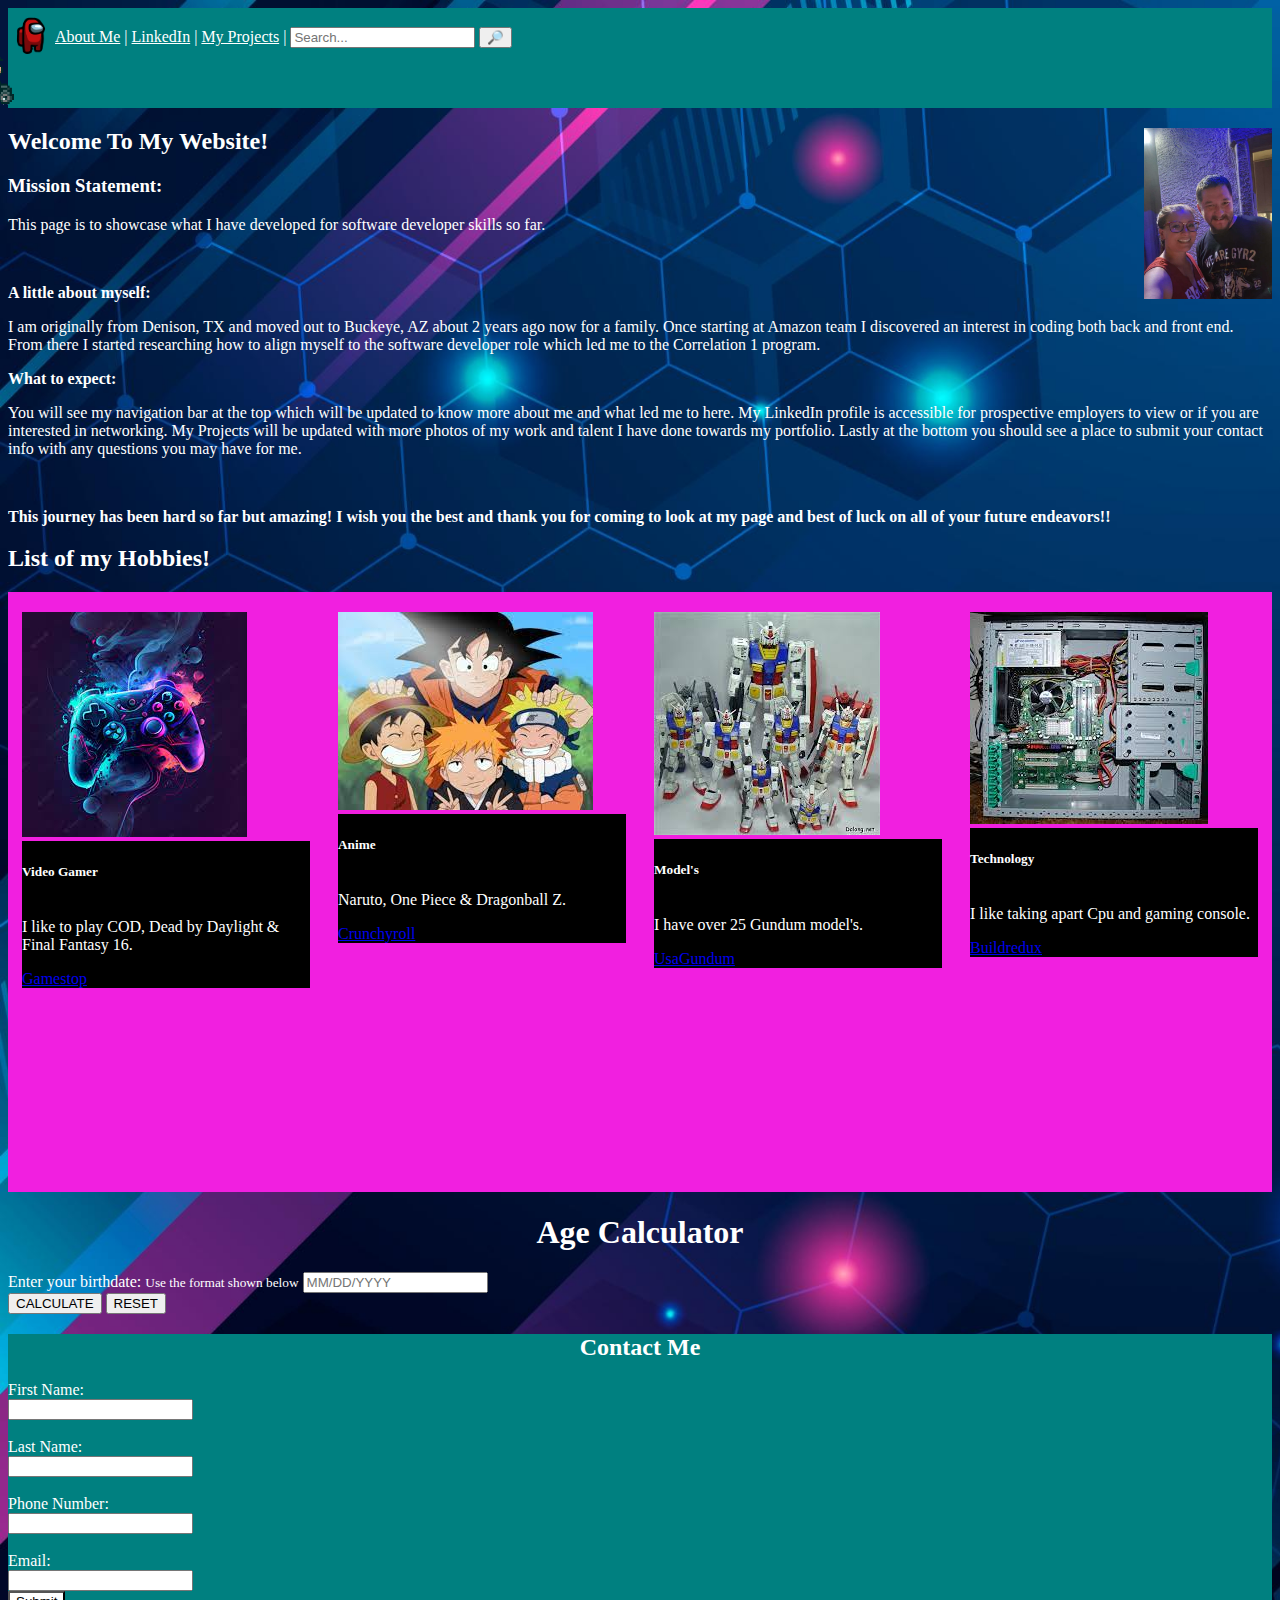
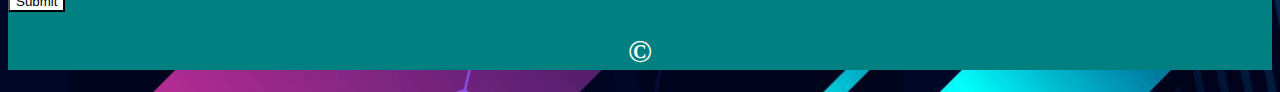
<file: index.html>
<!DOCTYPE html>
<html lang="en">

<head>
  <meta charset="UTF-8">
  <meta name="viewport" content="width=device-width, initial-scale=1.0">
  <title>My 1st Webpage</title>
  <link rel="stylesheet" href="css/styles.css">
  <meta charset="utf-8">
  <meta name="viewport" content="width=device-width, initial-scale=1">
  <link href="https://cdn.jsdelivr.net/npm/bootstrap@5.2.3/dist/css/bootstrap.min.css" rel="stylesheet" integrity="sha384-rbsA2VBKQhggwzxH7pPCaAqO46MgnOM80zW1RWuH61DGLwZJEdK2Kadq2F9CUG65" crossorigin="anonymous">
  <link rel="icon" type="image/png" href="https://www.graphicpie.com/wp-content/uploads/2020/11/red-among-us-png-842x1024.png">
  <meta name="description" content="A page showcasing my software developer skills so far in proficiency">
  <meta name="keywords" content="HTML, games, pro one, goals">
</head>
<!--
<body background="images/gamerbackground3.jpg" style="background-size:cover">
-->

<body background="images/gamerbackground3.jpg" style="background-size:cover">
  <header style="background-color: Teal; height:100px">
    <table style="color: white">
      <td>
        <a href=https://www.youtube.com/shorts/AnPipUyawzY><img src="images/red-among-us-png-842x1024.webp" style="width:40px" alt="R">
      </td>
      <td>
        <nav>
          <p><a style="color: white" href="aboutme.html" target="_blank">About Me</a> | <a style="color: white" href="https://www.linkedin.com/in/brule-bedford-8a3002282/#:~:text=www.linkedin.com/in/brule%2Dbedford%2Dabout%2Dme%2Dpage" target="_blank">LinkedIn</a> | <a style="color: white" href="https://github.com/BB13755?tab=projects" target="_blank">My Projects</a> |</p>
        </nav>
      </td>
      <td>
        <form action="/example_action.html">
          <input type="text" placeholder="Search...">
          <button>&#128270;</button>
        </form>
      </td>
    </table>
    <div id="mario">
      <img src="images/mario.png" width="65px" height="65px" alt="Mario">
    </div>
  </header>
  <main style="color: white">
    <img src="images/Bruce.jpeg" style="width: 128px; float: right;" alt="Bruce">
    <h2>Welcome To My Website!</h2>
    <h3><b>Mission Statement:</b></h3>
    <p>This page is to showcase what I have developed for software developer skills so far.</p><br>
    <p><b>A little about myself:</b></p>
    <p>I am originally from Denison, TX and moved out to Buckeye, AZ about 2 years ago now for a family. Once starting at Amazon team I discovered an interest in coding both back and front end. From there I started researching how to align myself to the software developer role which led me to the Correlation 1 program.</p>
    <p><b>What to expect:</b></p>
    <p>You will see my navigation bar at the top which will be updated to know more about me and what led me to here. My LinkedIn profile is accessible for prospective employers to view or if you are interested in networking. My Projects will be updated with more photos of my work and talent I have done towards my portfolio. Lastly at the bottom you should see a place to submit your contact info with any questions you may have for me.</p><br>
    <p><b>This journey has been hard so far but amazing! I wish you the best and thank you for coming to look at my page and best of luck on all of your future endeavors!!</b></p>
    <h2 style="color:white;" class="mt-4 mb-3">List of my Hobbies!</h2>
    <div class="article-cards row">
      <div class="col-sm-6 col-md-4 col-lg-3">
        <div class="card" style="width: 18rem;">
          <img src="images/Gaming.jfif" class="card-img-top" alt="img1">
          <div class="card-body">
            <h5 class="card-title">Video Gamer</h5>
            <p class="card-text">I like to play COD, Dead by Daylight & Final Fantasy 16.</p>
            <a href="https://www.gamestop.com/" class="btn btn-outline-primary">Gamestop</a>
          </div>
        </div>
      </div>
      <div class="col-sm-6 col-md-4 col-lg-3">
        <div class="card" style="width: 18rem;">
          <img src="images/Anime.jfif" class="card-img-top" alt="img2">
          <div class="card-body">
            <h5 class="card-title">Anime</h5>
            <p class="card-text">Naruto, One Piece & Dragonball Z.</p>
            <a href="https://www.crunchyroll.com/offer-premium?utm_source=google&utm_medium=paid_cr&utm_campaign=CR-Paid_Google_Web_Conversion_US-CA_US_Trademark_SVOD&utm_term=crunchyroll&referrer=google_paid_cr_CR-Paid_Google_Web_Conversion_US-CA_US_Trademark_SVOD&gclid=CjwKCAjwivemBhBhEiwAJxNWN0jAMiy9_8hm6Dv9JPXcu1nNTjhXQdMYoi_--dFjolXgb4zHL5xljhoC1YQQAvD_BwE" class="btn btn-outline-primary">Crunchyroll</a>
          </div>
        </div>
      </div>
      <div class="col-sm-6 col-md-4 col-lg-3">
        <div class="card" style="width: 18rem;">
          <img src="images/Gunpla.jfif" class="card-img-top" alt="img3">
          <div class="card-body">
            <h5 class="card-title">Model's</h5>
            <p class="card-text">I have over 25 Gundum model's.</p>
            <a href="https://www.usagundamstore.com/?gclid=CjwKCAjwivemBhBhEiwAJxNWNzPyI-lJN9xRBNlCxFg_ZlURBOQnk0flyk22HDUOD33Y_Gd00BfHuRoCOwIQAvD_BwE" class="btn btn-outline-primary">UsaGundum</a>
          </div>
        </div>
      </div>
      <div class="col-sm-6 col-md-4 col-lg-3">
        <div class="card" style="width: 18rem;">
          <img src="images/Tech.jfif" class="card-img-top" alt="img2">
          <div class="card-body">
            <h5 class="card-title">Technology</h5>
            <p class="card-text">I like taking apart Cpu and gaming console.</p>
            <a href="https://buildredux.com/?gad=1&gclid=CjwKCAjwivemBhBhEiwAJxNWN2-z9oPcGElwkI_OFS3j_9qy6P5K-AqvyRpjhXMUTPMr1Q3ZUaoS8BoCT-AQAvD_BwE" class="btn btn-outline-primary">Buildredux</a>
          </div>
        </div>
      </div>
    </div>
    <div class="container">
      <h1>Age Calculator</h1>
      <form id="age-form">
        <label for="birthdate">Enter your birthdate:</label>
        <small>Use the format shown below</small>
        <input type="text" id="birthdate" name="birthdate" placeholder="MM/DD/YYYY" required>
        <div class="button-group">
          <button type="submit" class="submit">CALCULATE</button>
          <button type="reset" class="reset">RESET</button>
        </div>
      </form>
      <p id="age"></p>
    </div>
    <footer style="background-color: teal" height="100%" width="100%">
      <h2 style="color: white" align="center">Contact Me</h2>
      <form action="#" id="contact">
        <label for="fname" style="color: white">First Name:</label><br>
        <input type="text" id="fname" name="fname" required><br><br>
        <label for="lname" style="color: white">Last Name:</label><br>
        <input type="text" id="lname" name="lname" required><br><br>
        <label for="phnum" style="color: white">Phone Number:</label><br>
        <input type="tel" id="phnum" name="phnum" pattern="[0-9]{3}-[0-9]{3}-[0-9]{4}" required><br><br>
        <label for="email" style="color: white">Email:</label><br>
        <input type="email" id="email" name="email" required><br>
        <input style="background-color: white" type="submit" value="Submit" class="submit" id="submitBtn">
      </form>
      <div id="form-submitted-msg" style="display: none; color: white;">Form successfully submitted!</div>
      <h1 style="color: white">&#169;</h1>
      <!--<div id="form-submitted-msg">Form successfully submitted!</div>-->
    </footer>
    <script src="https://cdn.jsdelivr.net/npm/bootstrap@5.2.3/dist/js/bootstrap.bundle.min.js" integrity="sha384-kenU1KFdBIe4zVF0s0G1M5b4hcpxyD9F7jL+jjXkk+Q2h455rYXK/7HAuoJl+0I4" crossorigin="anonymous"></script>
    <script src="javascript/script2.js"></script>
    <script src="javascript/script3.js"></script>
</body>

</html>
<!--pattern="[0-9]{3}-[0-9]{2}-[0-9]{3}"-->
</file>
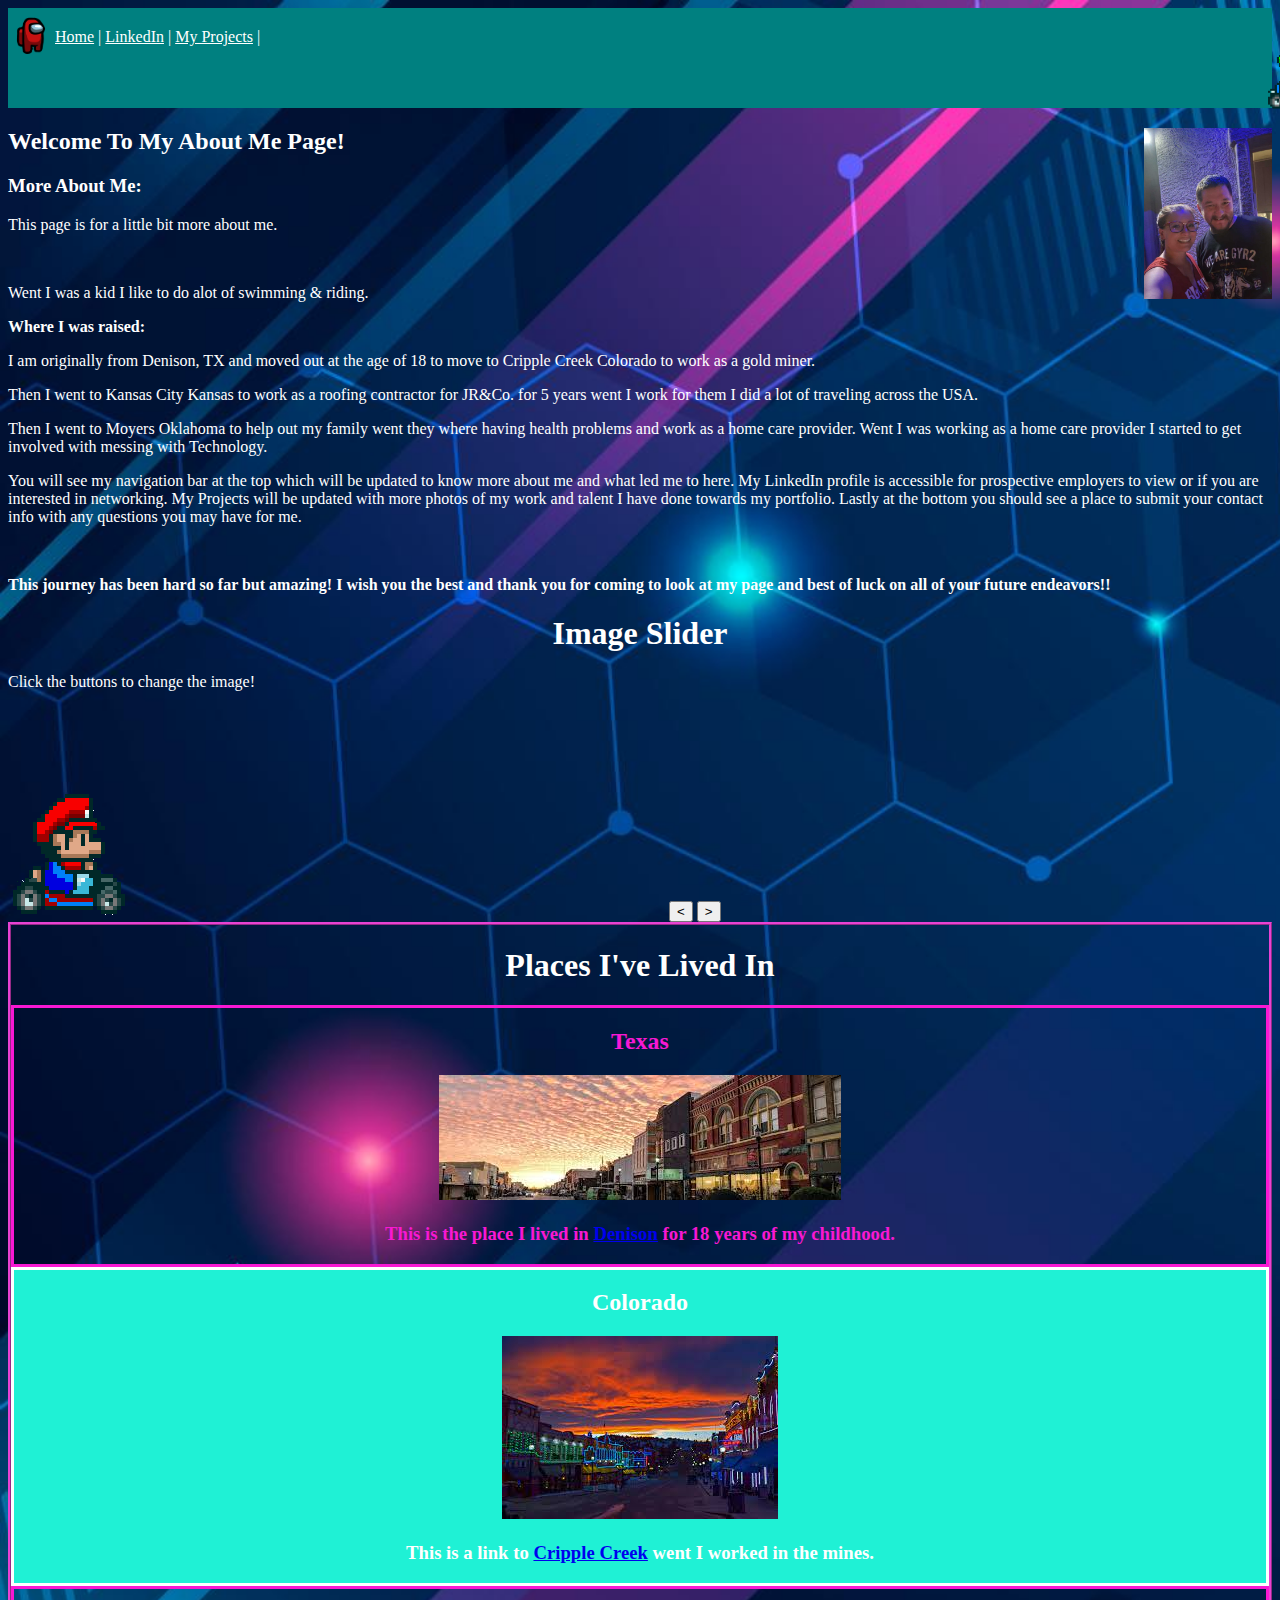
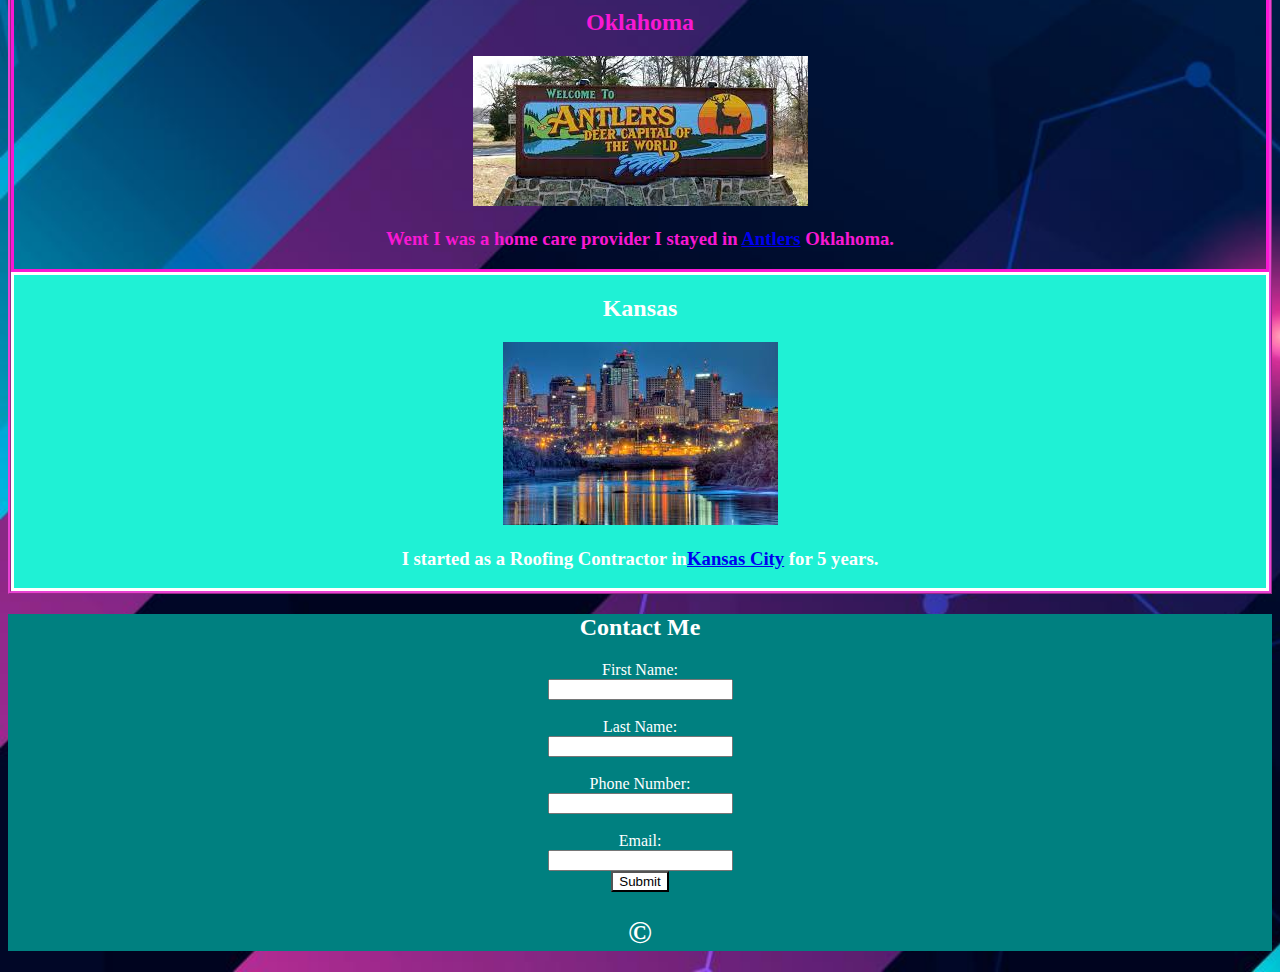
<file: aboutme.html>
<!DOCTYPE html>
<html lang="en">

<head>
  <meta charset="UTF-8">
  <meta http-equiv="X-UA-Compatible" content="IE=edge">
  <title>Image Slider Exercise</title>
  <meta charset="UTF-8">
  <meta name="viewport" content="width=device-width, initial-scale=1.0">
  <title>My 1st Webpage</title>
  <link rel="stylesheet" href="css/styles2.css">
  <link rel="icon" type="image/png" href="https://www.graphicpie.com/wp-content/uploads/2020/11/red-among-us-png-842x1024.png">
</head>

<body background="images/gamerbackground3.jpg" style="background-size:cover">
  <header style="background-color: Teal; height:100px">
    <table style="color: white">
      <td>
        <img src="images/red-among-us-png-842x1024.webp" style="width:40px" alt="R">
      </td>
      <td>
        <nav>
          <p><a style="color: white" href="index.html" target="_blank">Home</a> | <a style="color: white" href="https://www.linkedin.com/in/brule-bedford-8a3002282/#:~:text=www.linkedin.com/in/brule%2Dbedford%2Dabout%2Dme%2Dpage" target="_blank">LinkedIn</a> | <a style="color: white" href="https://github.com/BB13755?tab=projects" target="_blank">My Projects</a> |</p>
        </nav>
      </td>
    </table>
    <div id="luigi">
      <img src="images/luigi.png" width="65px" height="65px" alt="Luigi">
    </div>
  </header>
  <main style="color: white">
    <img src="images/Bruce.jpeg" style="width: 128px; float: right;" alt="Bruce">
    <h2>Welcome To My About Me Page!</h2>
    
    <h3><b>More About Me:</b></h3>
    <p>This page is for a little bit more about me.</p><br>
    <p>Went I was a kid I like to do alot of swimming & riding.</p>
    <p><b>Where I was raised:</b></p>
    <p>I am originally from Denison, TX and moved out at the age of 18 to move to Cripple Creek Colorado to work as a gold miner.</p>
    <p>Then I went to Kansas City Kansas to work as a roofing contractor for JR&Co. for 5 years went I work for them I did a lot of traveling across the USA.</p>
    <p>Then I went to Moyers Oklahoma to help out my family went they where having health problems and work as a home care provider. Went I was working as a home care provider I started to get involved with messing with Technology.</p>
    <p>You will see my navigation bar at the top which will be updated to know more about me and what led me to here. My LinkedIn profile is accessible for prospective employers to view or if you are interested in networking. My Projects will be updated with more photos of my work and talent I have done towards my portfolio. Lastly at the bottom you should see a place to submit your contact info with any questions you may have for me.</p><br>
    <p><b>This journey has been hard so far but amazing! I wish you the best and thank you for coming to look at my page and best of luck on all of your future endeavors!!</b></p>
    <!-- Modify the HTML code for the slider -->
    <div class="container">
      <div class="project-heading">
        <h1 class="title">Image Slider</h1>
        <div class="subtitle">Click the buttons to change the image!</div>
      </div>
      <div id="slider">
        <img src="./images/mario.png" alt="Image 1" class="active">
        <img src="./images/NES.jfif" alt="Image 2">
        <img src="./images/Sega.jfif" alt="Image 3">
        <button id="prev">&lt;</button>
        <button id="next">&gt;</button>
      </div>
    </div>
    <div class="grid">
      <h1 style="color:white;">Places I've Lived In</h1>
      <div class="Place2">
        <h2>Texas</h2>
        <img class="places-img" src="images/Texas.jfif" alt="Texas">
        <h3>This is the place I lived in <a href="https://www.cityofdenison.com/">Denison</a> for 18 years of my childhood.</h3>
      </div>
      <div class="Place">
        <h2>Colorado</h2>
        <img class="places-img" src="images/cripple.jfif" alt="Colorado">
        <h3>This is a link to <a href="https://www.visitcripplecreek.com/">Cripple Creek</a> went I worked in the mines.</h3>
      </div>
      <div class="Place2">
        <h2>Oklahoma</h2>
        <img class="places-img" src="images/antlers.jfif" alt="Oklahoma">
        <h3>Went I was a home care provider I stayed in <a href="https://cityofantlers.com/">Antlers</a> Oklahoma.</h3>
      </div>
      <div class="Place">
        <h2>Kansas</h2>
        <img class="places-img" src="images/Kansas.jfif" alt="Kansas">
        <h3>I started as a Roofing Contractor in<a href="https://www.kcmo.gov/">Kansas City</a> for 5 years.</h3>
      </div>
    </div>
  </main>
  <footer style="background-color: teal" height="100%" width="100%">
    <h2 style="color: white" align="center">Contact Me</h2>
    <form action="/example_action.html" align="center">
      <label for="fname" style="color: white">First Name:</label><br>
      <input type="text" id="fname" name="fname"><br><br>
      <label for="lname" style="color: white">Last Name:</label><br>
      <input type="text" id="lname" name="lname"><br><br>
      <label for="phnum" style="color: white">Phone Number:</label><br>
      <input type="tel" id="phnum" name="phnum" pattern="[0-9]{3}-[0-9]{2}-[0-9]{3}" required><br><br>
      <label for="email" style="color: white">Email:</label><br>
      <input type="email" id="email" name="email"><br>
      <input style="background-color: white" type="submit" value="Submit">
    </form>
    <h1 style="color: white">&#169;</h1>
  </footer>
  <script src="https://cdn.jsdelivr.net/npm/bootstrap@5.2.3/dist/js/bootstrap.bundle.min.js" integrity="sha384-kenU1KFdBIe4zVF0s0G1M5b4hcpxyD9F7jL+jjXkk+Q2h455rYXK/7HAuoJl+0I4" crossorigin="anonymous"></script>
  <script src="./javascript/script.js"></script>
</body>

</html>
</file>
<file: css/styles.css>
/* Mario animation */
#mario {
  position: absolute;
  top: 40px;
  left: -50px;
  /* Starting position outside the screen */
  animation: moveMario 6s linear infinite;
}

@keyframes moveMario {
  0% {
    transform: scaleX(1);
    /* Face Mario to the right */
    left: -50px;
    /* Starting position */
  }

  10% {
    transform: scaleX(-1);
    left: calc(100px);
  }

  30% {
    transform: scaleX(1);
    left: calc(30% + 30px);
  }

  50% {
    transform: scaleX(-1);
    left: calc(50% + 50px);
  }

  100% {
    transform: scaleX(1);
    /* Flip Mario to face left */
    left: calc(100% + 50px);
    /* Move Mario outside the screen from the right */
  }
}

.grid {
  display: grid;
  grid-template-columns: repeat(auto-fit, 300px, 1fr);
  text-align: center;
  border-style: ridge;
  border-color: rgb(255, 255, 255);
}

.featured-articles {
  display: flex;
  flex-direction: column;
  justify-content: space-around;
}

.article-cards {
  background-color: rgb(241, 31, 224);
  min-height: calc(100vh - 300px);
  justify-content: space-around;
  display: flex;
  grid-template-columns: repeat(auto-fit, minmax(18rem, 1fr));
  align-items: center;
}

.card {
  min-height: 35rem;
  max-width: 23rem;
}

.card-body {
  display: flex;
  flex-direction: column;
  justify-content: space-evenly;
  background-color: black;
}

#img1,
#img2,
#img3,
#img4 {
  height: 228.42px;
}

h1 {
  text-align: center;
}

.Hobby {
  border-style: solid;
  background-color: rgb(248, 24, 211);
  text-align: center;
}

.Hobby2 {
  text-align: center;
  border-style: solid;
  color: rgb(248, 24, 211);
}

repeat(auto-fit, minmax(300px, 1fr) .Places {
    border-style:solid;
    background-color: rgb(248, 24, 211);
    text-align:center;
  }

  .container {
    display: grid;
    width: 100%;
    min-height: calc(100vh - 4.25rem);
    place-content: center;
    gap: 1rem;
    text-align: center;
  }

  .dark-mode {
    background-color: #333;
    color: #f0f0f0;
    transition: all 0.4s ease-in;
  }

  .toggle-switch {
    position: relative;
    display: inline-block;
    width: 3.75rem;
    height: 2.13rem;
    margin-bottom: 0.63rem;
    margin-inline: auto;
  }

  .toggle-switch input {
    opacity: 0;
    width: 0;
    height: 0;
  }

  .slider {
    position: absolute;
    cursor: pointer;
    top: 0;
    left: 0;
    right: 0;
    bottom: 0;
    background-color: #ccc;
    transition: all 0.4s ease-in;
    border-radius: 2.13rem;
  }

  .slider:before {
    position: absolute;
    content: "";
    height: 1.63rem;
    width: 1.63rem;
    left: 0.25rem;
    bottom: 0.25rem;
    background-color: white;
    transition: 0.4s;
    border-radius: 50%;
  }

  input:checked + .slider {
    background-color: #2196f3;
  }

  input:focus + .slider {
    box-shadow: 0 0 2px #2196f3;
  }

  input:checked + .slider:before {
    transform: translateX(1.63rem);
  }

  /* Age Calculator */
  .container {
    margin: 3.13rem auto;
    max-width: 31.25rem;
    background-color: #fff;
    padding: 1.25rem;
    border-radius: 10px;
    box-shadow: 0 0 10px rgba(0, 0, 0, 0.3);
  }

  h1 {
    text-align: center;
    margin-bottom: 1.9rem;
  }

  form {
    display: flex;
    flex-direction: column;
  }

  label {
    margin-bottom: 0.63rem;
    font-weight: bold;
  }

  small {
    font-style: italic;
    font-size: 0.75rem;
  }

  input {
    padding: 0.63rem;
    margin-bottom: 1.25rem;
    margin-top: 1.25rem;
    border-radius: 5px;
    border: 2px solid #9898ab;
  }

  .button-group {
    display: flex;
    align-items: center;
    width: 100%;
    gap: 0.9rem;
  }

  button {
    color: white;
    border: none;
    border: 2px solid #1781c9;
    border-radius: 5px;
    padding: 0.63rem;
    cursor: pointer;
  }

  .submit {
    background-color: #1781c9;
  }

  .reset {
    background-color: white;
    color: #1781c9;
  }

  .submit:hover {
    background-color: #1774b3;
    border-color: #1774b3;
  }

  .reset:hover {
    border-color: #1774b3;
    color: #1774b3;
  }

  #age {
    text-align: center;
    font-size: 1.5rem;
    margin-top: 1.25rem;
  }

input:invalid {
  border-color: red;
}

 /* .submit Good
#form-submitted-msg {
  margin-bottom: 3rem;
  border-radius: 3px;
  background-color: rgb(67, 161, 67);
  padding: 0.5rem;
  width: 40%;
  text-align: center;
  color: #fff;
  display: none;*/
</file>
<file: css/styles2.css>
/* Luigi animation */
@import url('https://fonts.googleapis.com/css2?family=Poppins:ital,wght@0,100;0,200;0,300;0,400;0,500;0,600;0,700;0,800;0,900;1,100;1,200;1,300;1,400;1,500;1,600;1,700;1,800;1,900&display=swap');
@import url('https://fonts.googleapis.com/css2?family=Poppins:ital,wght@0,100;0,200;0,300;0,400;0,500;0,600;0,700;0,800;0,900;1,100;1,200;1,300;1,400;1,500;1,600;1,700;1,800;1,900&display=swap');
#luigi {
  position: absolute;
  top: 45px;
  right: -50px; /* Starting position outside the screen */
  animation: moveLuigi 6s linear infinite;
}

@keyframes moveLuigi {
  0% {
    transform: scaleX(-1); /* Face Luigi to the right */
    right: -50px; /* Starting position */
  }
  10% {
    transform: scaleX(1);
    right: calc(100px);
  }
  30% {
    transform: scaleX(-1);
    right: calc(30% + 30px);
  }
  50% {
    transform: scaleX(1);
    right: calc(50% + 50px);
  }
  100% {
    transform: scaleX(-1); /* Flip Luigi to face left */
    right: calc(100% + 50px); /* Move Luigi outside the screen from the right */
  }
}

.grid{
  display:grid;
  grid-template-columns: repeat(auto-fit,300px,1fr);
  text-align:center;
  border-style: ridge;
  border-color: rgb(233, 66, 211);
  }
.featured-articles {
  display: flex;
  flex-direction: column;
  justify-content: space-around;
}
 
.article-cards {
  background-color: rgb(31, 241, 213);
  min-height: calc(100vh - 300px);
  justify-content: space-around;
  display: flex;
  grid-template-columns: repeat(auto-fit, minmax(18rem, 1fr)); 
  align-items: center;
}
.card {
  min-height: 35rem;
  max-width: 23rem;
}
 
.card-body {
  display: flex;
  flex-direction: column;
  justify-content: space-evenly;
  background-color: black;
}
 
#img1, #img2, #img3, #img4 {
  height: 228.42px;
}
h1 {text-align:center;}
.Place{
border-style:solid;
background-color: rgb(31, 241, 213);
text-align:center;
  }

.Place2{
  text-align:center;
  border-style: solid;
  color: rgb(248, 24, 211);
}repeat(auto-fit, minmax(300px, 1fr)

.Places{
border-style:solid;
background-color: rgb(248, 24, 211);
text-align:center;

}





*, *::before, *::after {
  box-sizing: border-box;
  margin: 0;
  padding: 0;
}


body {
  font-family: "Poppins", sans-serif;
  background-color: #f0f0f0;
  color: #333;
  transition: all 0.4s ease-in;
}


h1 {
  text-align: center;
  margin-top: 1.25rem;
}


.container {
  display: grid;
  width: 100%;
  min-height: calc(100vh - 4.25rem);
  place-content: center;
  gap: 1rem;
  text-align: center;
}

/* Write your CSS below */
#slider {
  position: relative;
  width: 500px;
  height: 400px;
  overflow: hidden;
}

#slider img {
  position: absolute;
  top: 0;
  left: 0;
  width: 100%;
  height: 100%;
  opacity: 0;
  transition: opacity 1s ease-in-out;
  z-index: 1;
}

#slider img.active {
  opacity: 1;
  z-index: 2;
}

button {
  position: absolute;
  top: 50%;
  transform: translateY(-50%);
  border: 3px solid #fff;
  border-radius: 50%;
  width: 70px;
  height: 70px;
  background-color: #717171;
  color: #f1f1f1;
  font-size: 32px;
  font-stretch: condensed;
  cursor: pointer;
  transition: all 200ms ease-in-out;
}

button:hover {
  background-color: steelblue;
}

button#prev {
  left: -35px;
  padding: 7px 17px 7px 15px;
}

button#next {
  right: -35px;
  padding: 7px 15px 7px 17px;
}
</file>
